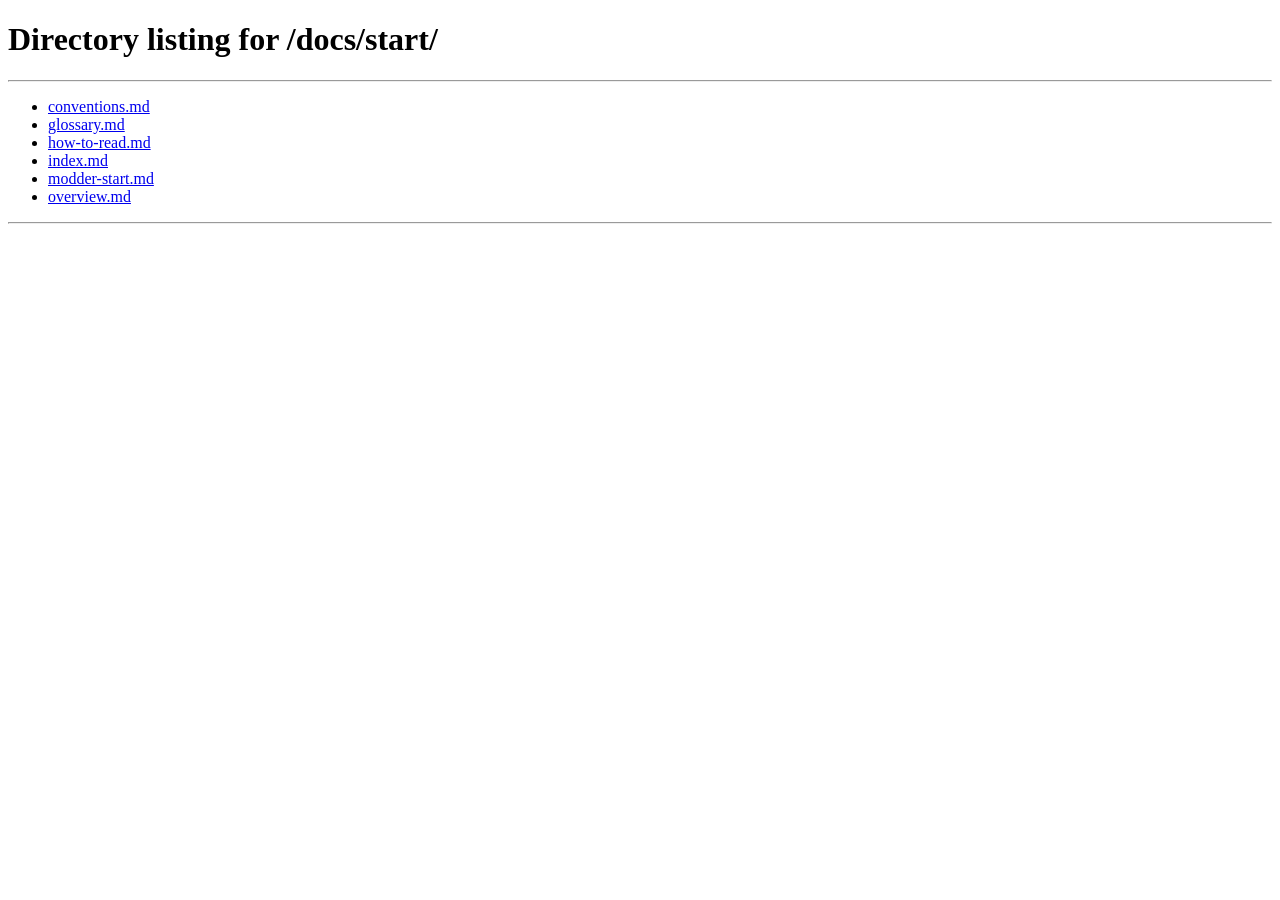
<file: docs/guide/index.html>
<!doctype html><html><head><meta charset="utf-8"><title>Moved</title><meta http-equiv="refresh" content="0; url=../start/"><link rel="canonical" href="../start/"></head><body>This page moved to <a href="../start/">../start/</a>.</body></html>
</file>
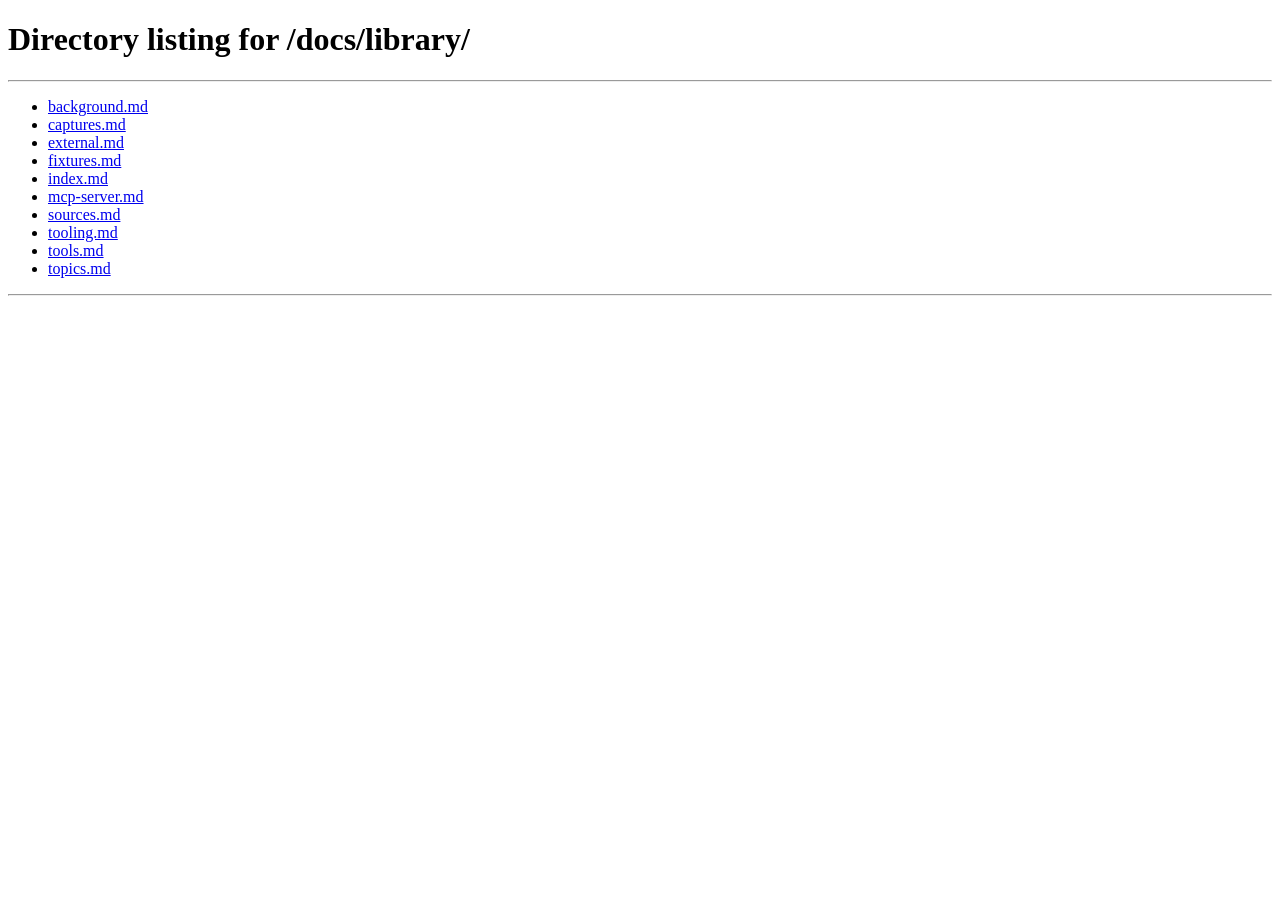
<file: docs/tools/index.html>
<!doctype html><html><head><meta charset="utf-8"><title>Moved</title><meta http-equiv="refresh" content="0; url=../library/"><link rel="canonical" href="../library/"></head><body>This page moved to <a href="../library/">../library/</a>.</body></html>
</file>
